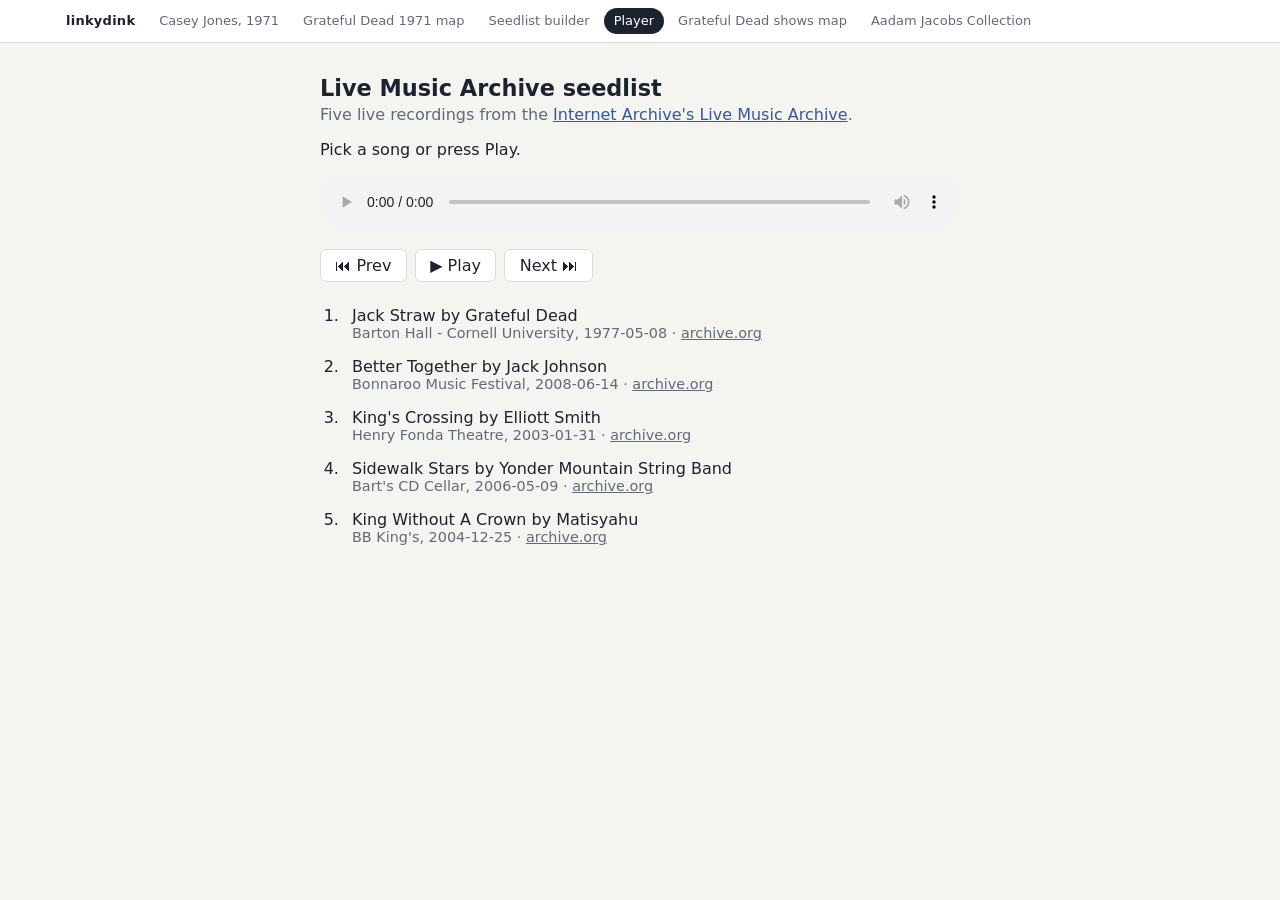
<file: player/index.html>
<!doctype html>
<html lang="en">
<head>
  <meta charset="utf-8">
  <meta name="viewport" content="width=device-width, initial-scale=1">
  <title>Live Music Archive seedlist</title>
  <script src="../nav.js" defer></script>
  <style>
    /* same palette as the seedlist builder */
    :root {
      --bg: #f4f4f1; --panel: #fff; --ink: #1d2230; --muted: #626a78; --line: #dcdcd6;
      --blue: #3556a0; --hover: #ececE6; --playing: #e3eafb;
      color-scheme: light;
    }
    @media (prefers-color-scheme: dark) {
      :root { --bg: #12151c; --panel: #1a1e27; --ink: #e6e8ee; --muted: #9aa1ae; --line: #2c3240; --blue: #7d9be0; --hover: #252b38; --playing: #24304a; color-scheme: dark; }
    }
    html { background: var(--bg); }
    body { font-family: system-ui, sans-serif; max-width: 40rem; margin: 2rem auto; padding: 0 1rem; color: var(--ink); background: var(--bg); }
    h1 { font-size: 1.4rem; margin-bottom: .25rem; }
    .sub { color: var(--muted); margin-top: 0; }
    a { color: var(--blue); }
    audio { width: 100%; margin: 1rem 0; }
    .controls { display: flex; gap: .5rem; }
    button { font: inherit; padding: .4rem .9rem; cursor: pointer; color: var(--ink); background: var(--panel); border: 1px solid var(--line); border-radius: 6px; }
    button:hover { border-color: var(--muted); }
    ol { padding-left: 1.5rem; }
    li { padding: .5rem; border-radius: 6px; cursor: pointer; }
    li:hover { background: var(--hover); }
    li.playing { background: var(--playing); font-weight: 600; }
    .meta { display: block; font-weight: normal; color: var(--muted); font-size: .9rem; }
    .meta a { color: inherit; }
  </style>
</head>
<body>
  <h1>Live Music Archive seedlist</h1>
  <p class="sub">Five live recordings from the <a href="https://archive.org/details/etree">Internet Archive's Live Music Archive</a>.</p>

  <div id="now">Pick a song or press Play.</div>
  <audio id="audio" controls preload="none"></audio>
  <div class="controls">
    <button id="prev">⏮ Prev</button>
    <button id="play">▶ Play</button>
    <button id="next">Next ⏭</button>
  </div>

  <ol id="list"></ol>

  <script>
    const audio = document.getElementById('audio');
    const list = document.getElementById('list');
    const now = document.getElementById('now');
    const playBtn = document.getElementById('play');
    let tracks = [];
    let current = -1;

    function load(i) {
      current = (i + tracks.length) % tracks.length;
      const t = tracks[current];
      audio.src = `https://archive.org/download/${t.identifier}/${encodeURIComponent(t.file)}`;
      now.textContent = `Now playing: ${t.title} by ${t.artist} (${t.date})`;
      [...list.children].forEach((li, j) => li.classList.toggle('playing', j === current));
      audio.play();
    }

    playBtn.onclick = () => {
      if (current < 0) load(0);
      else if (audio.paused) audio.play();
      else audio.pause();
    };
    document.getElementById('prev').onclick = () => load(current - 1);
    document.getElementById('next').onclick = () => load(current + 1);
    audio.onplay = () => playBtn.textContent = '⏸ Pause';
    audio.onpause = () => playBtn.textContent = '▶ Play';
    audio.onended = () => load(current + 1);

    // ?seedlist=local plays the list made in the seedlist builder (kept in this browser)
    const local = new URLSearchParams(location.search).get('seedlist') === 'local'
      && JSON.parse(localStorage.getItem('linkydink.seedlist') || 'null');
    (local ? Promise.resolve(local) : fetch('seedlist.json').then(r => r.json()))
      .then(data => {
        if (local) {
          document.querySelector('h1').textContent = data.name;
          document.querySelector('.sub').innerHTML = 'Made in the <a href="../seedlist-builder/">seedlist builder</a>.';
        }
        tracks = data.tracks;
        tracks.forEach((t, i) => {
          const li = document.createElement('li');
          li.innerHTML = `${t.title} by ${t.artist}
            <span class="meta">${t.venue}, ${t.date} ·
            <a href="https://archive.org/details/${t.identifier}" target="_blank">archive.org</a></span>`;
          li.onclick = e => { if (e.target.tagName !== 'A') load(i); };
          list.appendChild(li);
        });
      });
  </script>
</body>
</html>
</file>
